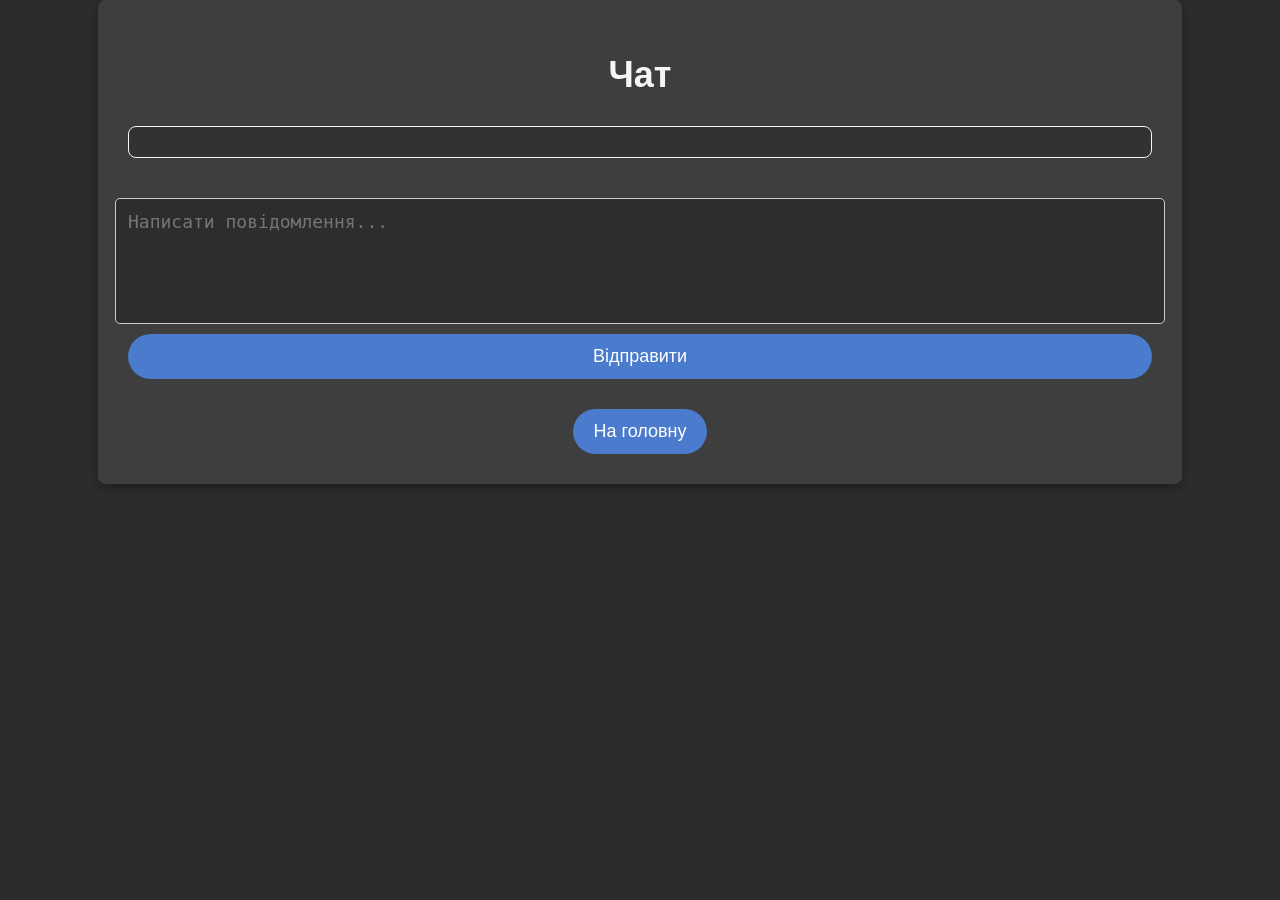
<file: chat.html>
<!DOCTYPE html>
<html lang="uk">
<head>
    <meta charset="UTF-8">
    <meta name="viewport" content="width=device-width, initial-scale=1.0">
    <title>Чат</title>
    <link rel="stylesheet" href="style.chat.css">
</head>
<body>
    <div class="container">
        <h1>Чат</h1>

        <!-- Информация о чате -->
        <div id="chatInfo">
            <h2 id="chatName"></h2>
            <p id="chatDescription"></p>
        </div>

        <!-- Область сообщений -->
        <div id="chatMessages" class="chat-messages"></div>

        <!-- Форма для отправки сообщений -->
        <form id="messageForm">
            <textarea id="messageText" placeholder="Написати повідомлення..." required></textarea>
            <button type="submit">Відправити</button>
        </form>

        <!-- Кнопка для перехода на страницу чатов -->
        <div class="home-button">
            <button onclick="goToChats()">На головну</button>
        </div>
    </div>

    <script>
        // Функция для перехода на страницу чатов
        function goToChats() {
            window.location.href = "my_chats.html"; // Переход на страницу чатов
        }

        // Загрузка чата и сообщений
        window.onload = function() {
            const chatId = new URLSearchParams(window.location.search).get("chatId");
            const chats = JSON.parse(localStorage.getItem("chats")) || [];
            const chat = chats.find(c => c.id == chatId);

            if (chat) {
                // Отображаем информацию о чате
                document.getElementById("chatName").textContent = chat.name;
                document.getElementById("chatDescription").textContent = chat.description;

                // Отображаем сообщения
                const chatMessagesDiv = document.getElementById("chatMessages");
                chatMessagesDiv.innerHTML = ""; // Очищаем текущие сообщения

                chat.messages.forEach(message => {
                    const messageElement = document.createElement("div");
                    messageElement.classList.add("message");
                    messageElement.innerHTML = `
                        <div class="username">${message.username}</div>
                        <div class="text">${message.text}</div>
                    `;
                    chatMessagesDiv.appendChild(messageElement);
                });
            } else {
                alert("Чат не знайдений!");
            }
        };

        // Обработчик отправки сообщения
        document.getElementById("messageForm").addEventListener("submit", function(e) {
            e.preventDefault(); // Предотвращаем отправку формы

            const messageText = document.getElementById("messageText").value;
            const chatId = new URLSearchParams(window.location.search).get("chatId");
            const username = localStorage.getItem("username");

            if (messageText) {
                const chats = JSON.parse(localStorage.getItem("chats")) || [];
                const chat = chats.find(c => c.id == chatId);

                if (chat) {
                    // Добавляем новое сообщение
                    chat.messages.push({
                        username: username,
                        text: messageText
                    });

                    // Обновляем чаты в localStorage
                    localStorage.setItem("chats", JSON.stringify(chats));

                    // Добавляем сообщение на экран
                    const messageElement = document.createElement("div");
                    messageElement.classList.add("message");
                    messageElement.innerHTML = `
                        <div class="username">${username}</div>
                        <div class="text">${messageText}</div>
                    `;
                    document.getElementById("chatMessages").appendChild(messageElement);

                    // Очищаем поле ввода
                    document.getElementById("messageText").value = "";
                }
            }
        });
    </script>
</body>
</html>
</file>
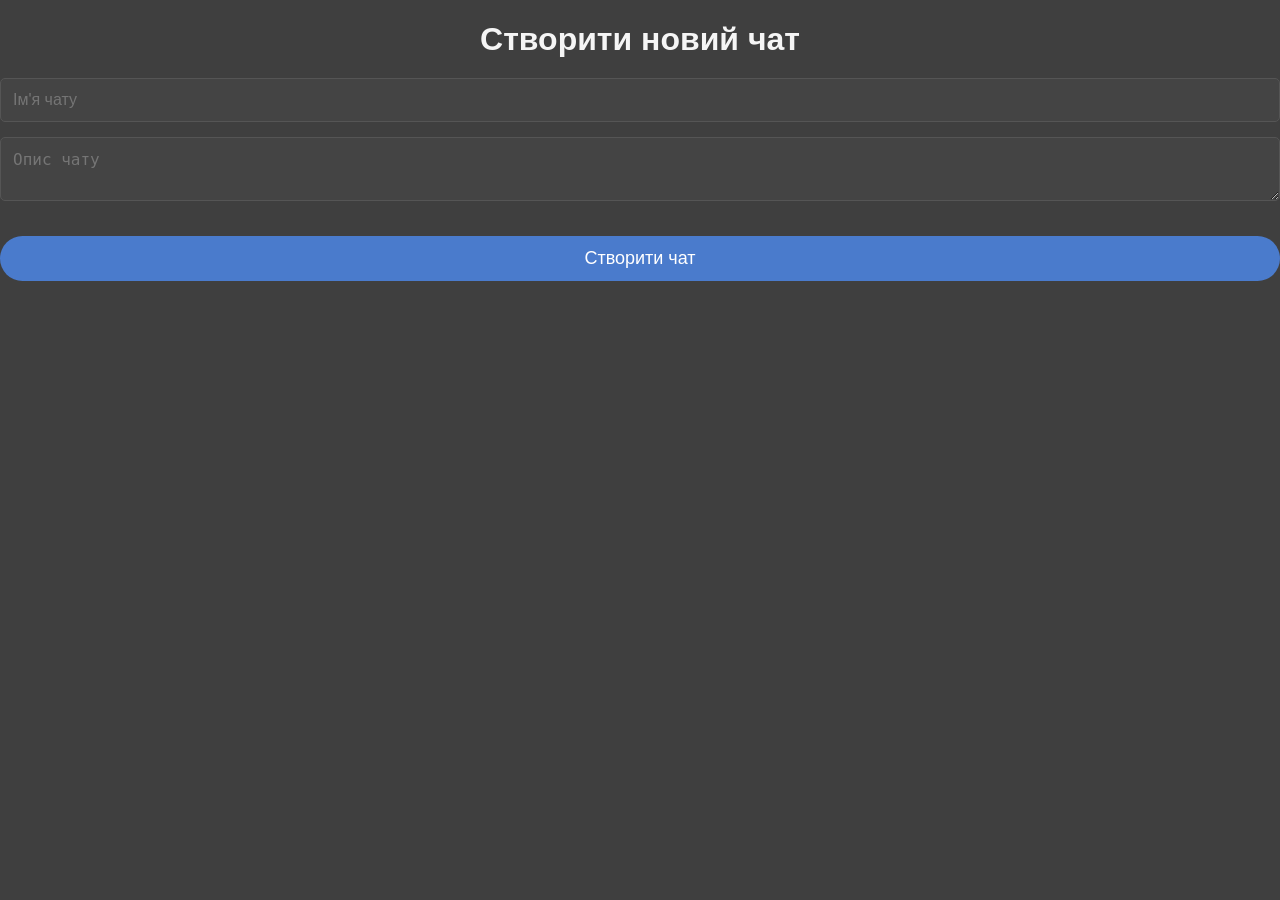
<file: create-a-chat.html>
<!DOCTYPE html>
<html lang="uk">
<head>
    <meta charset="UTF-8">
    <meta name="viewport" content="width=device-width, initial-scale=1.0">
    <title>Створити новий чат</title>
        <link rel="stylesheet" href="style.create-a-chat.css">
</head>
<body>
    <h1>Створити новий чат</h1>

    <form id="createChatForm">
        <input type="text" id="chatName" placeholder="Ім'я чату" required>
        <textarea id="chatDescription" placeholder="Опис чату" required></textarea>
        <button type="submit">Створити чат</button>
    </form>

    <script>
        document.getElementById("createChatForm").addEventListener("submit", function(e) {
            e.preventDefault();  // Предотвращаем стандартное действие формы

            const chatName = document.getElementById("chatName").value;
            const chatDescription = document.getElementById("chatDescription").value;

            if (chatName && chatDescription) {
                // Генерация ID для нового чата
                const chatId = Date.now();

                // Получаем текущие чаты из localStorage
                let chats = JSON.parse(localStorage.getItem("chats")) || [];

                // Добавляем новый чат в список
                chats.push({
                    id: chatId,
                    name: chatName,
                    description: chatDescription,
                    messages: []  // Изначально чат пустой
                });

                // Сохраняем обновленный список чатов в localStorage
                localStorage.setItem("chats", JSON.stringify(chats));

                // Перенаправляем пользователя на страницу чатов
                window.location.href = "my_chats.html";
            } else {
                alert("Заповніть всі поля!");
            }
        });
    </script>
</body>
</html>
</file>
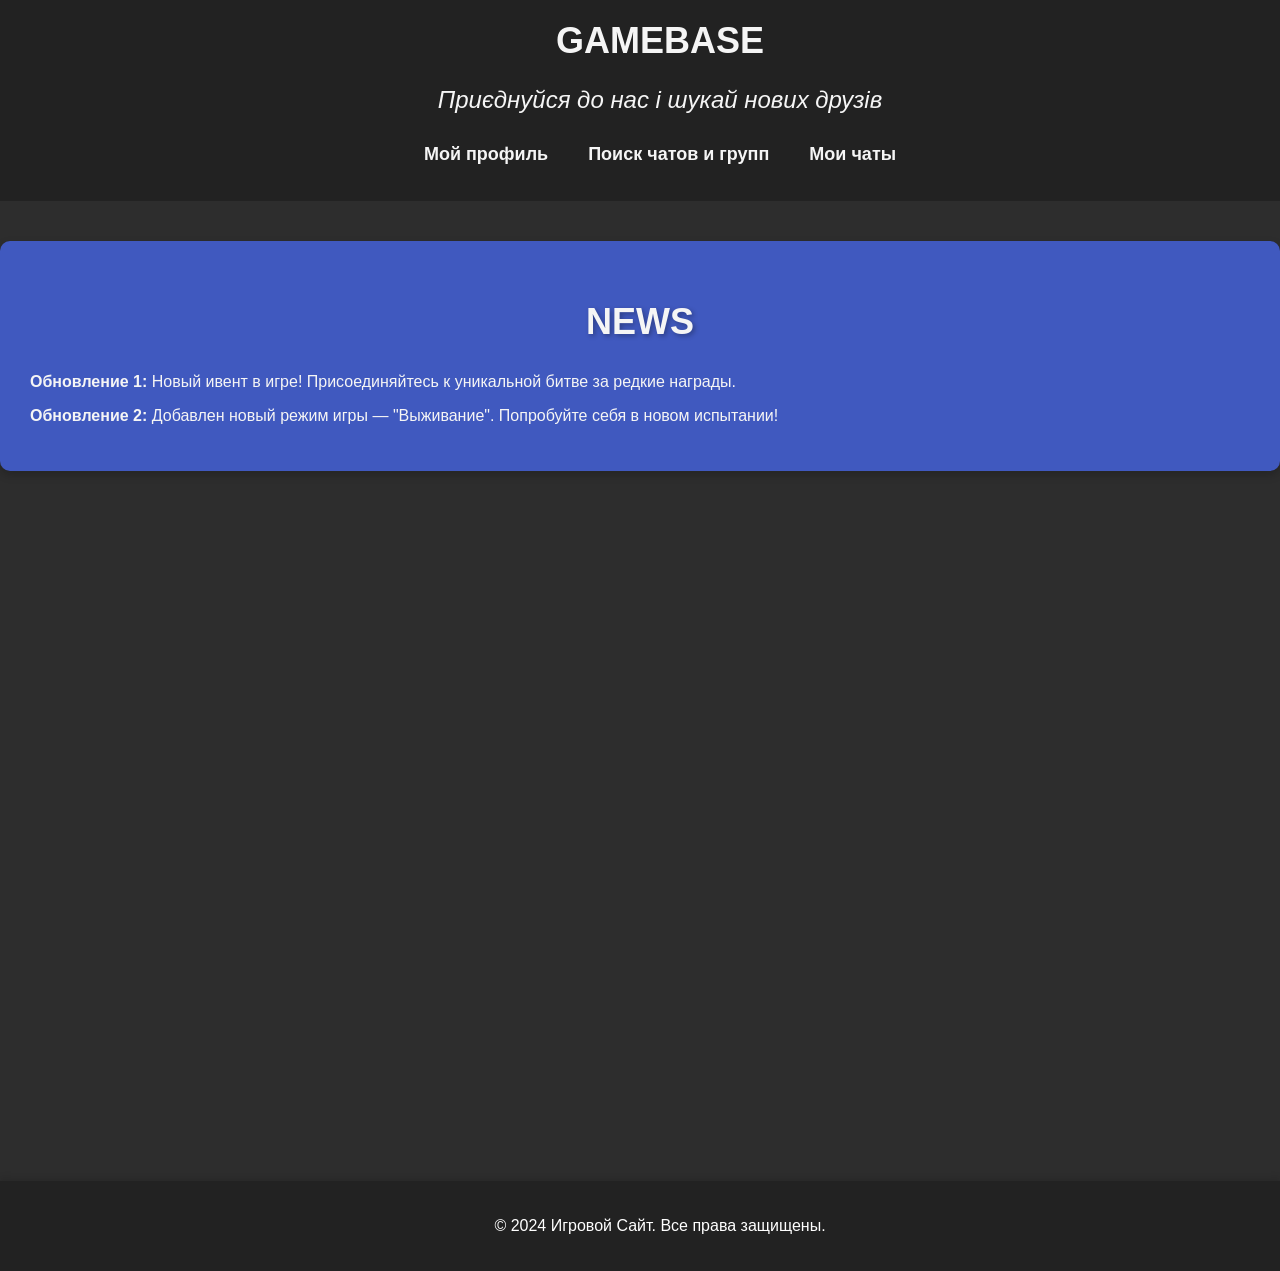
<file: main.html>
<!DOCTYPE html>
<html lang="en">
<head>
    <meta charset="UTF-8">
    <meta name="viewport" content="width=device-width, initial-scale=1.0">
    <title>GAMEBASE</title>
    <!-- Подключаем внешний CSS файл -->
    <link rel="stylesheet" href="style.main.css">
</head>
<body>
    <header>
        <div class="container">
            <h1 class="header-title">GAMEBASE</h1>
            <p class="subheading">Приєднуйся до нас і шукай нових друзів</p> <!-- Подзаголовок сразу под заголовком -->
            <nav>
                <ul>
                    <li><a href="profile.html">Мой профиль</a></li>
                    <li><a href="search.html">Поиск чатов и групп</a></li>
                    <li><a href="my_chats.html">Мои чаты</a></li>
                </ul>
            </nav>
        </div>
    </header>

    <main>
        <section class="news-container">
            <h2 class="news-title">NEWS</h2>
            <div class="news-item">
                <p><strong>Обновление 1:</strong> Новый ивент в игре! Присоединяйтесь к уникальной битве за редкие награды.</p>
            </div>
            <div class="news-item">
                <p><strong>Обновление 2:</strong> Добавлен новый режим игры — "Выживание". Попробуйте себя в новом испытании!</p>
            </div>
        </section> <!-- Закрытие тега section -->
    </main>

    <footer>
        <div class="container">
            <p>&copy; 2024 Игровой Сайт. Все права защищены.</p>
        </div>
    </footer>

    <script>
        // Ваш JavaScript код
    </script>
</body>
</html>
</file>
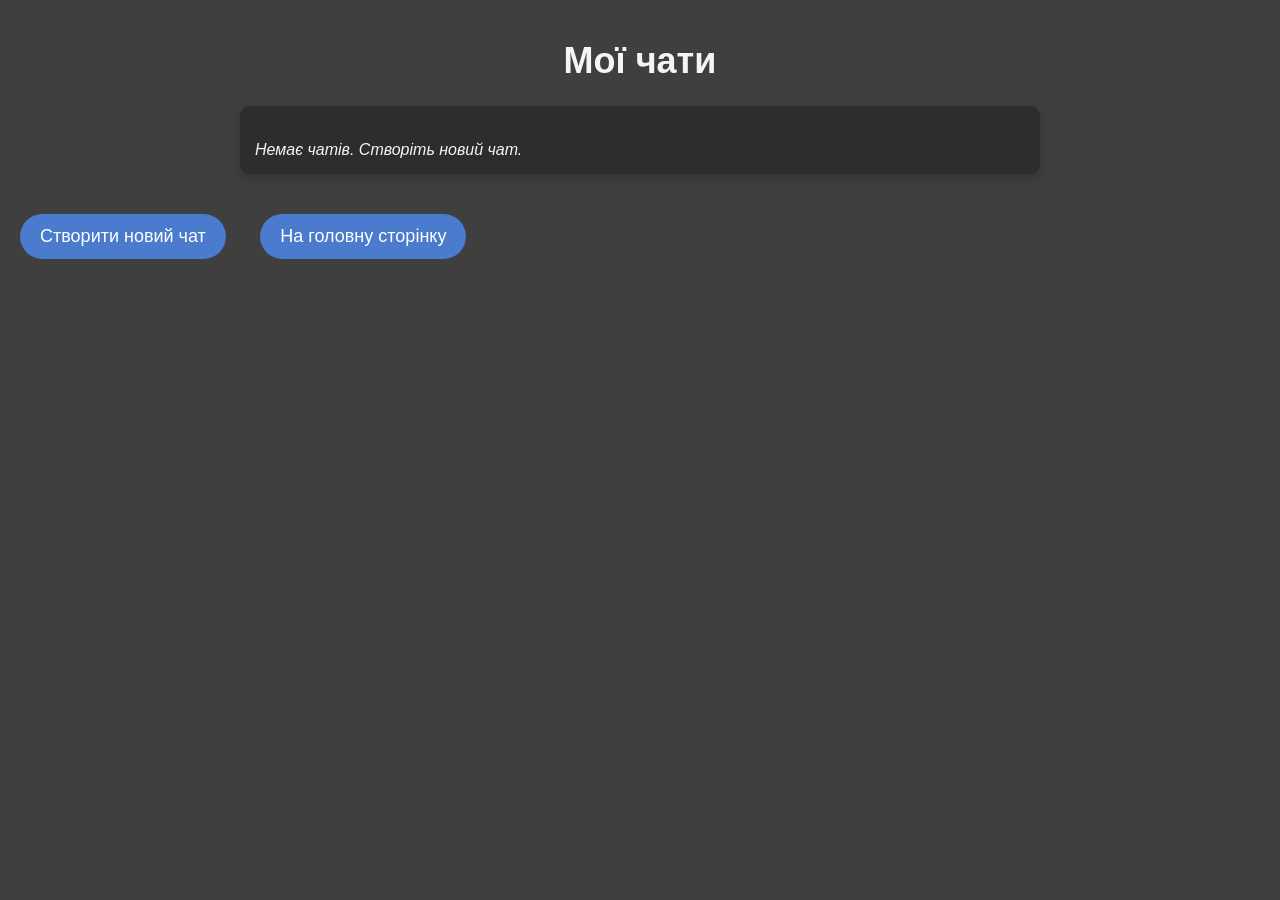
<file: my_chats.html>
<!DOCTYPE html>
<html lang="uk">
<head>
    <meta charset="UTF-8">
    <meta name="viewport" content="width=device-width, initial-scale=1.0">
    <title>Мої чати</title>
    <link rel="stylesheet" href="style.my_chats.css">
</head>
<body>
    <h1>Мої чати</h1>

    <ul id="chatList">
        <!-- Чаты будут отображаться здесь -->
    </ul>

    <button onclick="createChat()">Створити новий чат</button>
    <button onclick="goToMain()">На головну сторінку</button>

    <script>
        // Функция для загрузки и отображения чатов
        function loadChats() {
            const chatList = document.getElementById("chatList");
            chatList.innerHTML = "";  // Очищаем список перед обновлением

            // Извлекаем данные из localStorage
            const chats = JSON.parse(localStorage.getItem("chats")) || [];

            // Если чатов нет, отображаем сообщение
            if (chats.length === 0) {
                const li = document.createElement("li");
                li.innerHTML = "<i>Немає чатів. Створіть новий чат.</i>";
                chatList.appendChild(li);
                return;
            }

            // Отображаем чаты в списке
            chats.forEach(chat => {
                const li = document.createElement("li");
                li.innerHTML = `
                    <a href="chat.html?chatId=${chat.id}">${chat.name}</a>
                    <button onclick="deleteChat(${chat.id})">Видалити</button>
                `;
                chatList.appendChild(li);
            });
        }

        // Функция для удаления чата
        function deleteChat(chatId) {
            // Удаляем чат из списка чатов
            let chats = JSON.parse(localStorage.getItem("chats")) || [];
            chats = chats.filter(chat => chat.id !== chatId);  // Фильтруем чат по chatId

            // Сохраняем обновленный список чатов в localStorage
            localStorage.setItem("chats", JSON.stringify(chats));

            // Удаляем сообщения этого чата из localStorage
            let messages = JSON.parse(localStorage.getItem("messages")) || {};
            delete messages[chatId];  // Удаляем сообщения по chatId

            // Сохраняем обновленные сообщения в localStorage
            localStorage.setItem("messages", JSON.stringify(messages));

            // Обновляем список чатов на странице
            loadChats();
        }

        // Функция для перехода на страницу создания чата
        function createChat() {
            window.location.href = "create-a-chat.html";
        }

        // Функция для перехода на главную страницу
        function goToMain() {
            window.location.href = "main.html";  // Переход на главную страницу
        }

        // Загружаем чаты при загрузке страницы
        window.onload = loadChats;
    </script>
</body>
</html>
</file>
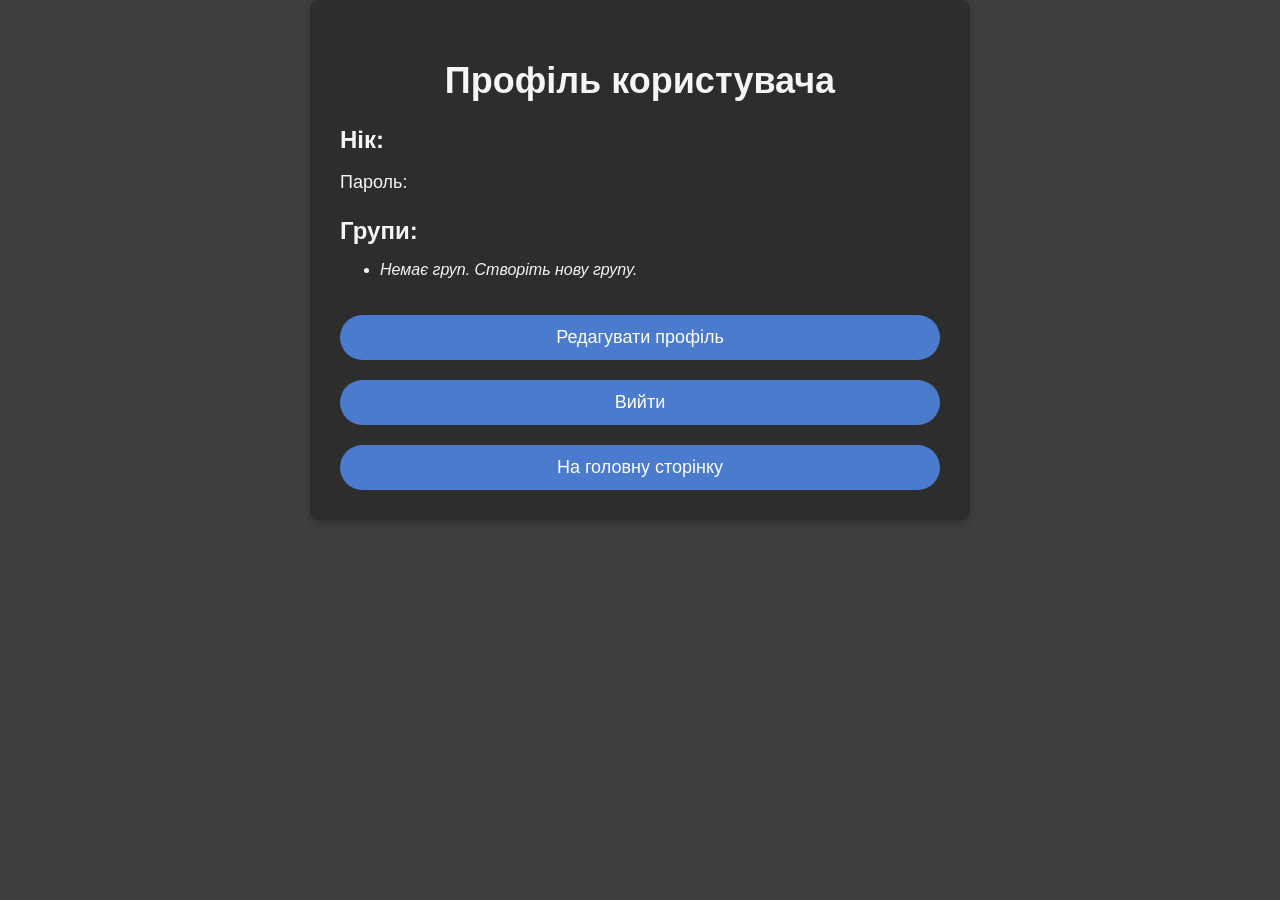
<file: profile.html>
<!DOCTYPE html>
<html lang="uk">
<head>
    <meta charset="UTF-8">
    <meta name="viewport" content="width=device-width, initial-scale=1.0">
    <title>Профіль користувача</title>
    <link rel="stylesheet" href="style.profile.css">
</head>
<body>
    <!-- Страница профілю -->
    <div class="container hidden" id="profileContainer">
        <h2>Профіль користувача</h2>

        <div id="profileDisplay">
            <h3>Нік: <span id="profileUsername"></span></h3>
            <p>Пароль: <span id="profilePassword"></span></p>

            <!-- Раздел "Групи" -->
            <h3>Групи:</h3>
            <ul class="chats-list" id="chatsList"></ul> <!-- Список чатов -->

            <button onclick="editProfile()">Редагувати профіль</button>
            <button onclick="logout()">Вийти</button>
            <button onclick="goToMain()">На головну сторінку</button> <!-- Кнопка для перехода на главную -->
        </div>

        <div id="profileEdit" class="hidden">
            <h3>Редагувати профіль</h3>
            <input type="text" id="editUsername" placeholder="Нік" required>
            <input type="password" id="editPassword" placeholder="Пароль" required>
            <input type="text" id="editFriends" placeholder="Друзі (через кому)" required>
            <input type="text" id="editGroups" placeholder="Групи (через кому)" required>
            <button onclick="saveProfile()">Зберегти зміни</button>
            <button onclick="cancelEdit()">Скасувати</button>
        </div>
    </div>

    <script>
        // Функция для отображения профиля
        function showProfile() {
            document.getElementById('profileContainer').classList.remove('hidden');
            var username = localStorage.getItem('username');
            var password = localStorage.getItem('password');
            var chats = JSON.parse(localStorage.getItem('chats')) || []; // Получаем чаты из localStorage

            // Отображаем данные профиля
            document.getElementById('profileUsername').textContent = username;
            document.getElementById('profilePassword').textContent = password;

            // Отображаем чаты в разделе "Групи"
            var chatsList = document.getElementById('chatsList');
            chatsList.innerHTML = ''; // Очищаем список

            // Если чатов нет, отображаем сообщение
            if (chats.length === 0) {
                const li = document.createElement("li");
                li.innerHTML = "<i>Немає груп. Створіть нову групу.</i>";
                chatsList.appendChild(li);
            } else {
                // Отображаем чаты в списке
                chats.forEach(function(chat) {
                    var li = document.createElement("li");
                    li.innerHTML = `<a href="chat.html?chatId=${chat.id}">${chat.name}</a> - ${chat.description}`;
                    chatsList.appendChild(li);
                });
            }
        }

        // Функция для редактирования профиля
        function editProfile() {
            document.getElementById('profileDisplay').classList.add('hidden');
            document.getElementById('profileEdit').classList.remove('hidden');

            // Заполняем поля редактирования данными из localStorage
            document.getElementById('editUsername').value = localStorage.getItem('username');
            document.getElementById('editPassword').value = localStorage.getItem('password');
            document.getElementById('editFriends').value = localStorage.getItem('friends');
            document.getElementById('editGroups').value = localStorage.getItem('groups');
        }

        // Функция для сохранения изменений в профиле
        function saveProfile() {
            const username = document.getElementById('editUsername').value;
            const password = document.getElementById('editPassword').value;
            const friends = document.getElementById('editFriends').value;
            const groups = document.getElementById('editGroups').value;

            // Сохраняем данные профиля в localStorage
            localStorage.setItem('username', username);
            localStorage.setItem('password', password);
            localStorage.setItem('friends', friends);
            localStorage.setItem('groups', groups);

            // Переходим на страницу профиля после сохранения изменений
            window.location.href = "profile.html"; // Перенаправляем на профиль после сохранения изменений
        }

        // Функция для отмены редактирования профиля
        function cancelEdit() {
            showProfile();
        }

        // Функция для выхода из профиля (удаляем данные из localStorage)
        function logout() {
            localStorage.removeItem('username');
            localStorage.removeItem('password');
            localStorage.removeItem('friends');
            localStorage.removeItem('groups');
            window.location.href = "index.html"; // Переход на страницу входа
        }

        // Функция для перехода на главную страницу
        function goToMain() {
            window.location.href = "main.html"; // Переход на страницу main.html
        }

        // Загружаем профиль при загрузке страницы
        window.onload = showProfile;
    </script>
</body>
</html>
</file>
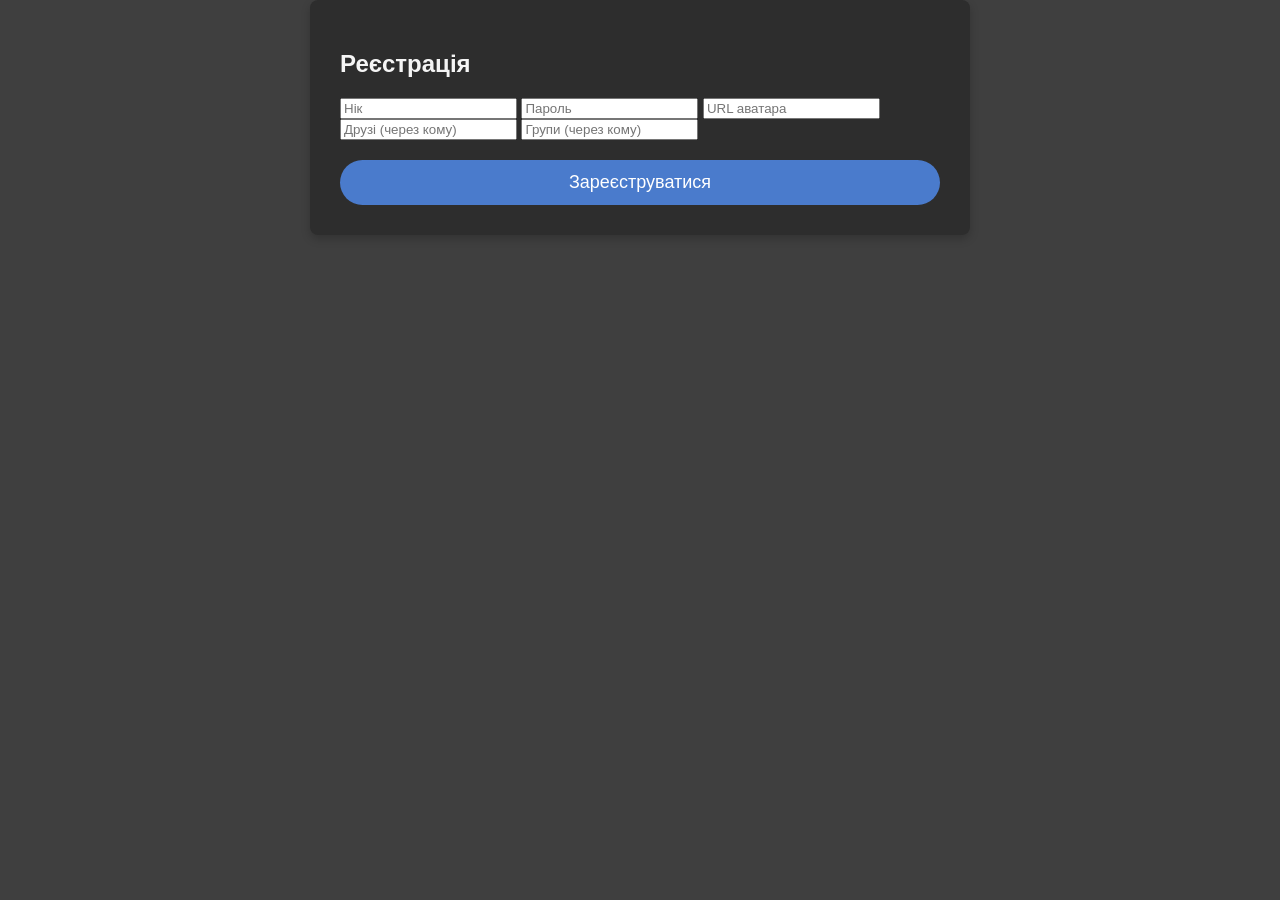
<file: registration.html>
<!DOCTYPE html>
<html lang="uk">
<head>
    <meta charset="UTF-8">
    <meta name="viewport" content="width=device-width, initial-scale=1.0">
    <title>Реєстрація</title>
    <link rel="stylesheet" href="style.profile.css">
</head>
<body>

<!-- Форма реєстрації -->
<div class="container" id="registrationContainer">
    <h2>Реєстрація</h2>
    <input type="text" id="registerUsername" placeholder="Нік" required>
    <input type="password" id="registerPassword" placeholder="Пароль" required>
    <input type="text" id="registerAvatar" placeholder="URL аватара" required>
    <input type="text" id="registerFriends" placeholder="Друзі (через кому)" required>
    <input type="text" id="registerGroups" placeholder="Групи (через кому)" required>
    <button onclick="registerUser()">Зареєструватися</button>
</div>

<script>
    // Функція для реєстрації користувача
    function registerUser() {
        var username = document.getElementById('registerUsername').value;
        var password = document.getElementById('registerPassword').value;
        var avatar = document.getElementById('registerAvatar').value;
        var friends = document.getElementById('registerFriends').value.split(',').map(friend => friend.trim());
        var groups = document.getElementById('registerGroups').value.split(',').map(group => group.trim());

        if (username && password) {
            // Зберігаємо дані користувача в localStorage
            localStorage.setItem('username', username);
            localStorage.setItem('password', password);
            localStorage.setItem('avatar', avatar);
            localStorage.setItem('friends', JSON.stringify(friends));
            localStorage.setItem('groups', JSON.stringify(groups));

            // Перехід на сторінку профілю
            window.location.href = 'profile.html'; // Переходимо на сторінку профілю
        } else {
            alert("Будь ласка, введіть коректні дані для реєстрації!");
        }
    }
</script>

</body>
</html>
</file>
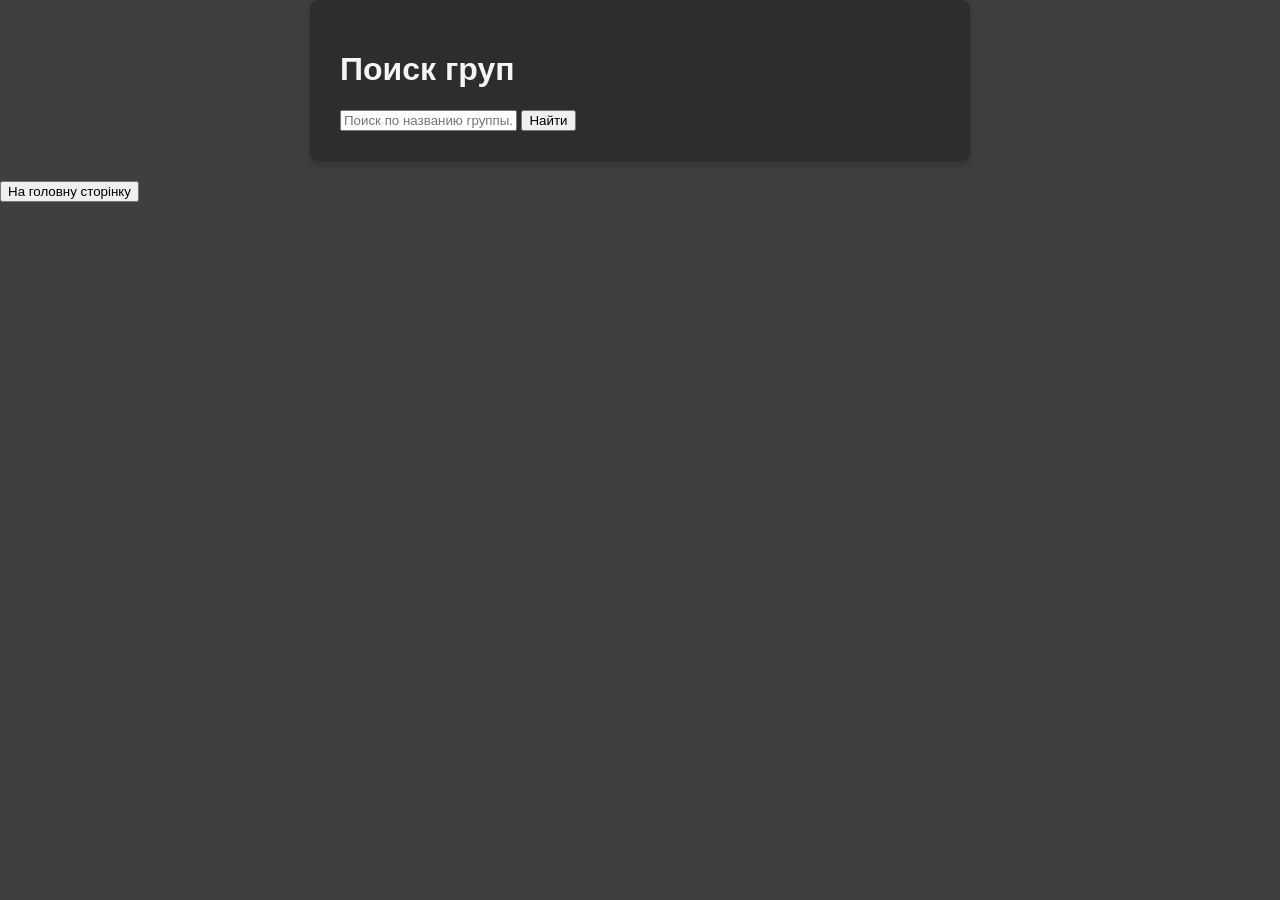
<file: search.html>
<!DOCTYPE html>
<html lang="uk">
<head>
    <meta charset="UTF-8">
    <meta name="viewport" content="width=device-width, initial-scale=1.0">
    <title>Поиск груп</title>
    <!-- Подключение внешнего CSS -->
    <link rel="stylesheet" href="style.search.css">
</head>
<body>

    <!-- Форма поиска -->
    <div class="container">
        <h1>Поиск груп</h1>

        <input type="text" id="searchInput" placeholder="Поиск по названию группы...">
        <button onclick="searchGroups()">Найти</button>

        <!-- Результаты поиска -->
        <div id="resultsContainer" style="display: none;">
            <h3>Результаты поиска:</h3>
            <ul id="resultsList"></ul>
        </div>
    </div>

    <script>
        const groups = [
            { id: 1, name: "Програмування для початківців", description: "Група для вивчення основ програмування." },
            { id: 2, name: "Мандрівники", description: "Група для любителів подорожей." },
            { id: 3, name: "Мови програмування", description: "Обговорення різних мов програмування." }
        ];

        localStorage.setItem('groups', JSON.stringify(groups));

        function searchGroups() {
            const searchTerm = document.getElementById('searchInput').value.toLowerCase();
            const groups = JSON.parse(localStorage.getItem('groups')) || [];

            const results = groups.filter(group => group.name.toLowerCase().includes(searchTerm));

            displaySearchResults(results);
        }

        function displaySearchResults(results) {
            const resultsContainer = document.getElementById('resultsContainer');
            const resultsList = document.getElementById('resultsList');

            resultsList.innerHTML = '';

            if (results.length > 0) {
                results.forEach(group => {
                    const li = document.createElement('li');
                    li.textContent = group.name + " - " + group.description;

                    const addButton = document.createElement('button');
                    addButton.textContent = 'Додати чат';
                    addButton.onclick = () => addChatToUser(group);

                    li.appendChild(addButton);
                    resultsList.appendChild(li);
                });
            } else {
                resultsList.innerHTML = '<li>Група не знайдена</li>';
            }

            resultsContainer.style.display = 'block';
        }

        function addChatToUser(group) {
            let userChats = JSON.parse(localStorage.getItem('userChats')) || [];

            if (!userChats.find(chat => chat.id === group.id)) {
                userChats.push(group);
                localStorage.setItem('userChats', JSON.stringify(userChats));
                alert("Чат добавлено в ваш список!");
            } else {
                alert("Этот чат уже в вашем списке!");
            }
        }
    </script>

    <div style="margin-top: 20px;">
        <button onclick="goToMain()">На головну сторінку</button>
    </div>

    <script>
        function goToMain() {
            window.location.href = 'main.html';
        }
    </script>

</body>
</html>
</file>
<file: style.chat.css>
/* Общие стили */
body {
    background-color: #2C2C2C;
    font-family: 'Titillium Web', sans-serif;
    color: #F5F5F5;
    margin: 0;
    padding: 0;
}

/* Контейнер */
.container {
    width: 80%;
    margin: 0 auto;
    padding: 30px;
    border-radius: 8px;
    box-shadow: 0 4px 10px rgba(0, 0, 0, 0.3);
    background-color: #3E3E3E;
}

/* Заголовок страницы */
h1 {
    text-align: center;
    font-size: 36px;
    font-weight: 900;
    margin-bottom: 30px;
}

/* Информация о чате */
#chatInfo {
    text-align: center;
    margin-bottom: 30px;
}

#chatInfo h2 {
    font-size: 28px;
    font-weight: 700;
}

#chatInfo p {
    font-size: 18px;
    color: #CCCCCC;
}

/* Область сообщений */
.chat-messages {
    max-height: 500px;
    overflow-y: auto;
    margin-bottom: 30px;
    padding: 15px;
    border: 1px solid #F5F5F5;
    background-color: #323232;
    border-radius: 8px;
    margin-top: 20px;
    color: #F5F5F5;
}

/* Стили для сообщений */
.chat-messages .message {
    background-color: #444;
    padding: 12px;
    border-radius: 8px;
    margin-bottom: 12px;
    font-size: 16px;
    word-wrap: break-word;
}

.chat-messages .message .username {
    font-weight: 700;
    color: #9E9E9E;
    font-size: 16px;
    margin-bottom: 5px;
}

.chat-messages .message .text {
    font-size: 18px;
    color: #F5F5F5;
}

/* Форма для ввода сообщений */
form {
    display: flex;
    flex-direction: column;
    align-items: center;
    margin-top: 20px;
}

form textarea {
    width: 100%;
    padding: 12px;
    margin: 10px 0;
    border: 1px solid #ccc;
    border-radius: 5px;
    font-size: 18px;
    height: 100px;
    background-color: #2D2D2D;
    color: white;
    resize: none;
}

form button {
    background-color: #4A7BCC;
    color: white;
    padding: 12px 20px;
    border: none;
    border-radius: 30px;
    font-size: 18px;
    cursor: pointer;
    transition: background-color 0.3s ease;
    width: 100%;
}

form button:hover {
    background-color: #4059BF;
}

/* Кнопка для перехода на главную */
.home-button {
    text-align: center;
    margin-top: 30px;
}

.home-button button {
    background-color: #4A7BCC;
    color: white;
    border: none;
    padding: 12px 20px;
    border-radius: 30px;
    font-size: 18px;
    cursor: pointer;
    transition: background-color 0.3s ease;
}

.home-button button:hover {
    background-color: #4059BF;
}
</file>
<file: style.create-a-chat.css>
/* Общие стили */
body {
    background-color: #3F3F3F;
    font-family: 'Titillium Web', sans-serif;
    margin: 0;
    padding: 0;
    color: #F5F5F5;
}

.container {
    width: 100%;
    max-width: 600px;
    margin: 0 auto;
    padding: 20px;
    background-color: #2D2D2D;
    border-radius: 10px;
    box-shadow: 0 4px 8px rgba(0, 0, 0, 0.3);
    margin-top: 50px;
}

/* Заголовок */
h1 {
    text-align: center;
    font-size: 32px;
    font-weight: bold;
    color: #F5F5F5;
    margin-bottom: 20px;
}

/* Формы для создания чата */
form {
    display: flex;
    flex-direction: column;
}

input[type="text"],
textarea {
    background-color: #444444;
    border: 1px solid #555555;
    color: #F5F5F5;
    font-size: 16px;
    padding: 12px;
    margin-bottom: 15px;
    border-radius: 5px;
    width: 100%;
    box-sizing: border-box;
}

input[type="text"]:focus,
textarea:focus {
    outline: none;
    border-color: #98ADFF;
}

button[type="submit"] {
    background-color: #4A7BCC;
    color: white;
    font-size: 18px;
    padding: 12px 20px;
    border-radius: 30px;
    border: none;
    cursor: pointer;
    transition: background-color 0.3s ease;
    width: 100%;
    margin-top: 20px;
}

button[type="submit"]:hover {
    background-color: #4059BF;
}

/* Мобильная адаптивность */
@media (max-width: 768px) {
    .container {
        width: 90%;
        margin-top: 20px;
    }

    h1 {
        font-size: 28px;
    }

    input[type="text"],
    textarea {
        font-size: 14px;
    }

    button[type="submit"] {
        font-size: 16px;
    }
}
</file>
<file: style.main.css>
/* Общие стили */
body {
    background-color: #3F3F3F;
    margin: 0;
    padding: 0;
    font-family: 'Titillium Web', sans-serif;
    color: #F5F5F5;
}

.container {
    width: 1280px;
    margin: 0 auto;
    padding: 0 20px;
}

/* Header */
header {
    background-color: #222222;
    padding: 20px 0;
    text-align: center;
    box-shadow: 0 4px 6px rgba(0, 0, 0, 0.1);
}

.header-title {
    font-size: 36px;
    font-weight: 900;
    color: #F5F5F5;
    margin: 0;
}

nav ul {
    display: flex;
    justify-content: center;
    list-style-type: none;
    padding: 0;
    margin-top: 20px;
}

nav ul li {
    margin: 0 20px;
}

nav ul li a {
    color: #F5F5F5;
    text-decoration: none;
    font-weight: 700;
    font-size: 18px;
    transition: color 0.3s ease;
}

nav ul li a:hover {
    color: #98ADFF;
}

/* Основной контент */
main {
    padding: 40px 0;
    background-color: #2D2D2D;
    min-height: 100vh;
}

.news-container {
    background-color: #4059BF;
    border-radius: 10px;
    padding: 30px;
    margin-bottom: 40px;
    box-shadow: 0 4px 10px rgba(0, 0, 0, 0.2);
}

.news-title {
    font-size: 36px;
    font-weight: 900;
    text-align: center;
    color: #F5F5F5;
    text-shadow: 2px 2px 5px rgba(0, 0, 0, 0.3);
    margin-bottom: 30px;
}

.subheading {
    font-size: 24px;
    font-weight: 500;
    color: #F5F5F5;
    text-align: center;
    margin-bottom: 30px;
    font-style: italic;
}

/* Контейнер кнопок */
.actions-container {
    display: flex;
    justify-content: center;
    margin-bottom: 40px;
}

.action-button {
    background-color: #4A7BCC;  /* Темнее цвет кнопки */
    color: white;
    padding: 10px 20px; /* Уменьшена овальность */
    font-size: 18px;
    border-radius: 30px; /* Меньше овальность */
    text-align: center;
    margin: 0 15px;
    cursor: pointer;
    transition: background-color 0.3s ease;
    width: auto;
}

.action-button:hover {
    background-color: #4059BF;
}

/* Footer */
footer {
    background-color: #222222;
    color: white;
    text-align: center;
    padding: 20px 0;
    position: relative; /* Убираем "плавающий" стиль */
    bottom: 0;
    width: 100%;
    box-shadow: 0 -4px 6px rgba(0, 0, 0, 0.1);
}
</file>
<file: style.my_chats.css>
/* Общие стили */
body {
    background-color: #3F3F3F;
    margin: 0;
    padding: 0;
    font-family: 'Titillium Web', sans-serif;
    color: #F5F5F5;
}

h1 {
    text-align: center;
    font-size: 36px;
    font-weight: 900;
    margin-top: 40px;
    color: #F5F5F5;
}

/* Стили для списка чатов */
#chatList {
    list-style: none;
    padding: 0;
    margin: 20px auto;
    width: 80%;
    max-width: 800px;
}

#chatList li {
    background-color: #2D2D2D;
    padding: 15px;
    border-radius: 10px;
    margin-bottom: 20px;
    display: flex;
    justify-content: space-between;
    align-items: center;
    box-shadow: 0 4px 10px rgba(0, 0, 0, 0.2);
}

#chatList li a {
    color: #F5F5F5;
    font-size: 20px;
    text-decoration: none;
    font-weight: 700;
}

#chatList li a:hover {
    color: #98ADFF;
}

/* Стили для кнопки "Видалити чат" */
button {
    background-color: #D9534F;  /* Красный цвет для кнопки удаления */
    color: white;
    font-size: 16px;
    border: none;
    padding: 8px 15px;
    border-radius: 5px;
    cursor: pointer;
    transition: background-color 0.3s ease;
}

button:hover {
    background-color: #C9302C;
}

/* Стили для кнопки "Створити новий чат" и "На головну сторінку" */
button {
    background-color: #4A7BCC;
    color: white;
    padding: 12px 20px;
    font-size: 18px;
    border-radius: 30px;
    text-align: center;
    cursor: pointer;
    margin: 20px;
    display: inline-block;
    transition: background-color 0.3s ease;
}

button:hover {
    background-color: #4059BF;
}

/* Стили для кнопок, чтобы они не сливались с основным контентом */
button + button {
    margin-left: 10px;
}

/* Стили для пустого списка чатов */
#chatList li i {
    color: #F5F5F5;
    font-style: italic;
    text-align: center;
    display: block;
    margin-top: 20px;
}

/* Footer */
footer {
    background-color: #222222;
    color: white;
    text-align: center;
    padding: 20px 0;
    position: relative;
    bottom: 0;
    width: 100%;
    box-shadow: 0 -4px 6px rgba(0, 0, 0, 0.1);
}
</file>
<file: style.profile.css>
/* Общие стили */
body {
    background-color: #3F3F3F;
    margin: 0;
    padding: 0;
    font-family: 'Titillium Web', sans-serif;
    color: #F5F5F5;
}

/* Контейнер */
.container {
    width: 600px;
    margin: 0 auto;
    padding: 30px;
    border-radius: 8px;
    box-shadow: 0 4px 10px rgba(0, 0, 0, 0.2);
    background-color: #2D2D2D;
}

/* Страница профиля */
#profileContainer h2 {
    font-size: 36px;
    font-weight: 900;
    text-align: center;
    color: #F5F5F5;
    margin-bottom: 20px;
}

#profileContainer h3 {
    font-size: 24px;
    font-weight: 700;
    color: #F5F5F5;
    margin-bottom: 10px;
}

#profileContainer p {
    font-size: 18px;
    color: #F5F5F5;
    margin-bottom: 20px;
}

/* Список друзей и групп */
.friends-list, .groups-list {
    list-style: none;
    padding-left: 0;
}

.friends-list li, .groups-list li {
    font-size: 18px;
    color: #F5F5F5;
    margin-bottom: 10px;
}

/* Кнопки */
button {
    width: 100%;
    padding: 12px;
    background-color: #4A7BCC;
    color: white;
    border: none;
    border-radius: 30px;
    font-size: 18px;
    cursor: pointer;
    margin-top: 20px;
    transition: background-color 0.3s ease;
}

button:hover {
    background-color: #4059BF;
}

/* Страница редактирования профиля */
#editProfileContainer h2 {
    font-size: 36px;
    font-weight: 900;
    text-align: center;
    color: #F5F5F5;
    margin-bottom: 30px;
}

#editProfileContainer input {
    width: 100%;
    padding: 12px;
    margin: 10px 0;
    border: 1px solid #ccc;
    border-radius: 5px;
    font-size: 18px;
}

#editProfileContainer button {
    background-color: #4A7BCC;
    width: 100%;
    padding: 12px;
    font-size: 18px;
    border-radius: 30px;
    margin-top: 20px;
}

#editProfileContainer button:hover {
    background-color: #4059BF;
}

/* Скрытые элементы */
.hidden {
    display: none;
}
</file>
<file: style.search.css>
/* Общие стили */
body {
    background-color: #3F3F3F;
    margin: 0;
    padding: 0;
    font-family: 'Titillium Web', sans-serif;
    color: #F5F5F5;
}

/* Контейнер для поиска */
.container {
    width: 600px;
    margin: 0 auto;
    padding: 30px;
    border-radius: 8px;
    box-shadow: 0 4px 10px rgba(0, 0, 0, 0.2);
    background-color: #2D2D2D;
}

/* Заголовок страницы поиска */
h2 {
    font-size: 36px;
    font-weight: 900;
    text-align: center;
    color: #F5F5F5;
    margin-bottom: 20px;
}

/* Поле поиска */
.search-bar {
    width: 100%;
    padding: 12px;
    margin: 10px 0;
    border: 1px solid #ccc;
    border-radius: 5px;
    font-size: 18px;
    background-color: #3F3F3F;
    color: #F5F5F5;
}

.search-bar:focus {
    outline: none;
    border-color: #4A7BCC;
}

/* Результаты поиска */
.search-results {
    margin-top: 20px;
}

.search-results ul {
    list-style-type: none;
    padding-left: 0;
    margin: 0;
}

.search-results li {
    font-size: 18px;
    color: #F5F5F5;
    margin-bottom: 10px;
    padding: 10px;
    background-color: #4059BF;
    border-radius: 6px;
    transition: background-color 0.3s ease;
}

.search-results li:hover {
    background-color: #4A7BCC;
}

/* Кнопка для очистки поиска */
.clear-button {
    padding: 12px;
    background-color: #FF6347; /* Цвет для кнопки очистки */
    color: white;
    border: none;
    border-radius: 30px;
    font-size: 18px;
    cursor: pointer;
    width: 100%;
    margin-top: 20px;
    transition: background-color 0.3s ease;
}

.clear-button:hover {
    background-color: #FF4500; /* Цвет для кнопки очистки при наведении */
}

/* Кнопка "Поиск" */
.search-button {
    padding: 12px;
    background-color: #4A7BCC;
    color: white;
    border: none;
    border-radius: 30px;
    font-size: 18px;
    cursor: pointer;
    width: 100%;
    margin-top: 20px;
    transition: background-color 0.3s ease;
}

.search-button:hover {
    background-color: #4059BF;
}

/* Кнопка "На главную страницу" */
a.button-home {
    display: block;
    width: 50%;  /* Уменьшаем ширину кнопки */
    padding: 10px;  /* Уменьшаем отступы */
    background-color: #4A7BCC;
    color: white;
    text-align: center;
    border-radius: 30px;
    font-size: 16px;  /* Уменьшаем размер шрифта */
    cursor: pointer;
    margin: 20px auto;  /* Центрируем кнопку */
    transition: background-color 0.3s ease;
    text-decoration: none; /* Убираем подчеркивание ссылки */
}

a.button-home:hover {
    background-color: #4059BF;
}


a.button-home:hover {
    background-color: #4059BF;
}

/* Страница с ошибкой поиска */
.error-message {
    font-size: 18px;
    color: #FF6347; /* Красный цвет для ошибки */
    text-align: center;
    margin-top: 20px;
}

/* Скрытые элементы */
.hidden {
    display: none;
}
</file>
